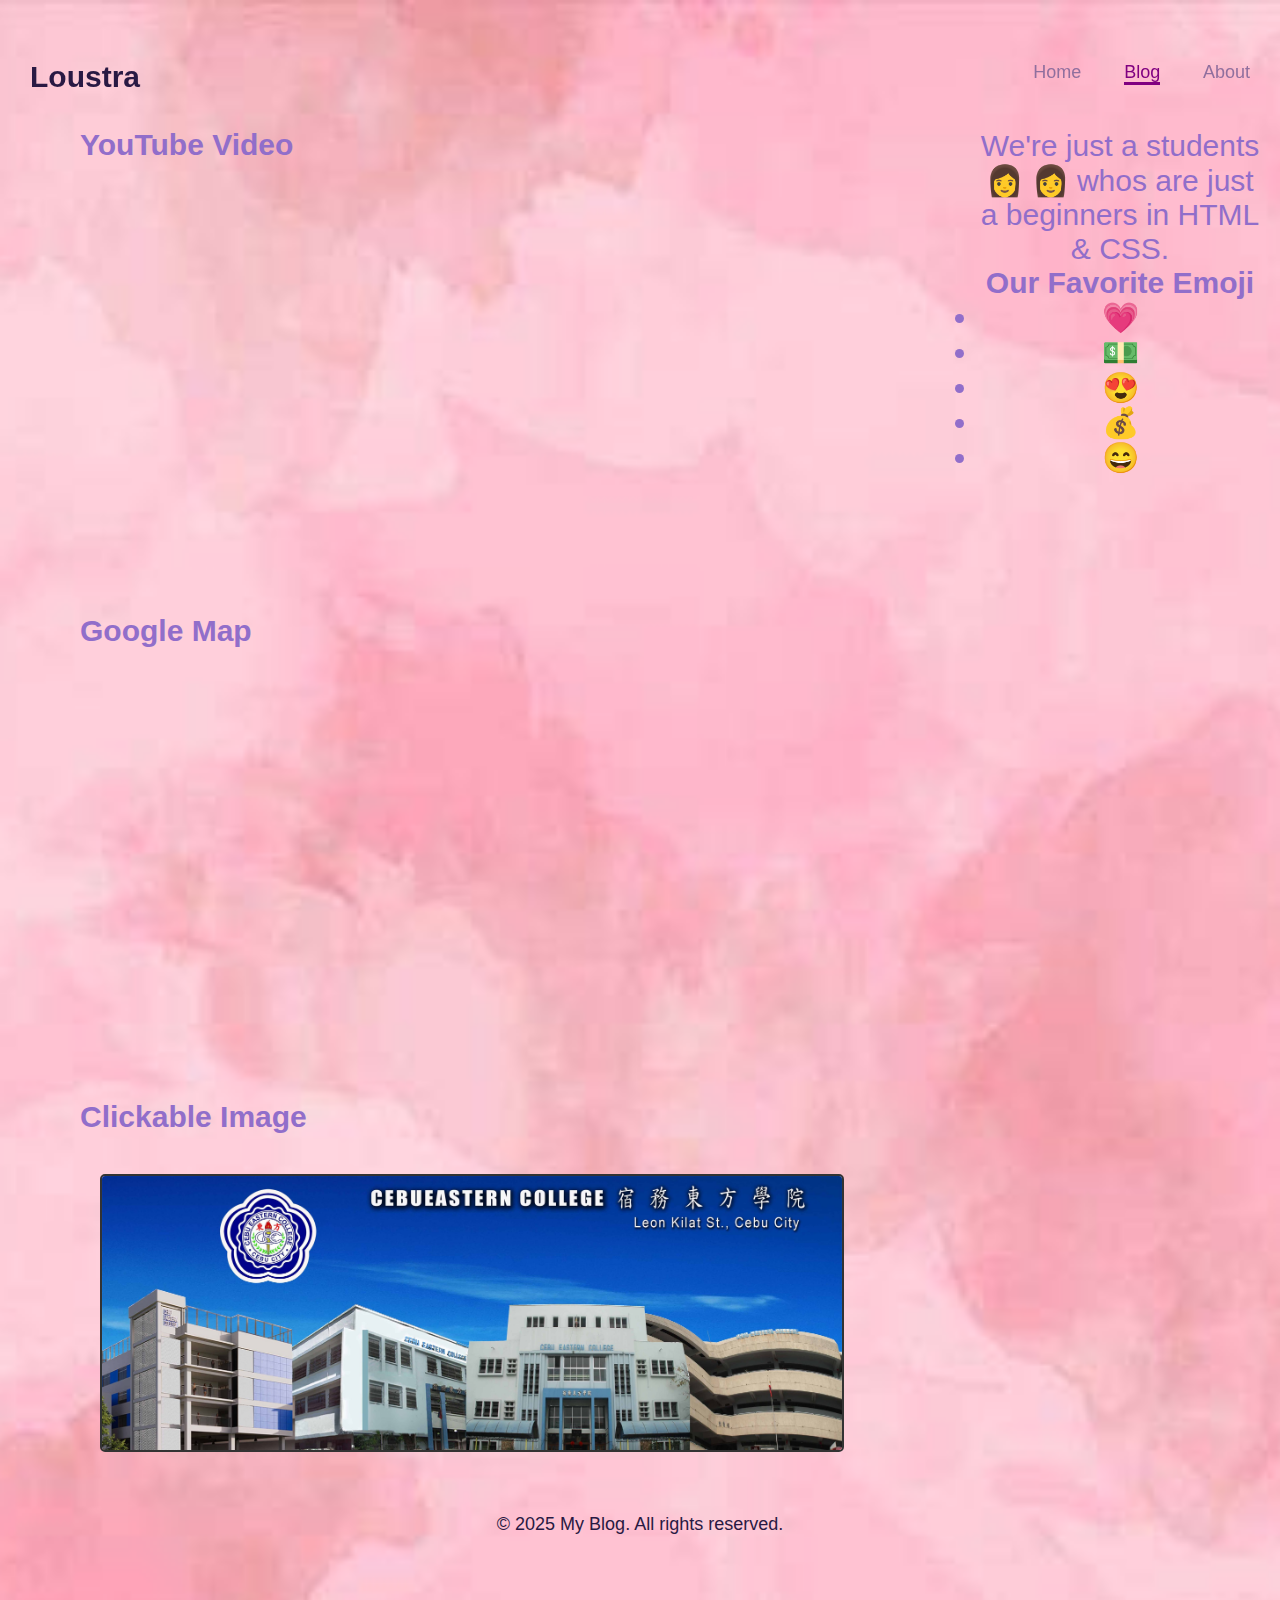
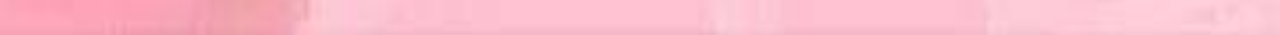
<file: blog.html>
<!DOCTYPE html>

<html>
    <head>
    <title> &bull;My Blog &amp; Beyond!</title>
    <link rel="stylesheet" href="Style.css">
    </head>
    <body>
       <header>
        <a href="#" class="logo">Loustra</a> 
        <nav>
            <a href="index.html">Home</a>
            <a href="#" class="active">Blog</a>
            <a href="about.html">About</a>
        </nav>
       </header>

       <main>
        <h1>YouTube Video </h1>
       
        <article>        
                <iframe 
                width="560" 
                height="315" 
                src="https://www.youtube.com/embed/HD13eq_Pmp8?si=NswKpIxbnFR224Gw" 
                title="YouTube video player" 
                frameborder="0" 
                allow="accelerometer; autoplay; clipboard-write; encrypted-media; gyroscope; picture-in-picture; web-share" 
                referrerpolicy="strict-origin-when-cross-origin" allowfullscreen></iframe>
        </article>
        <h1>Google Map</h1>
        <article>
                <iframe src="https://www.google.com/maps/embed?pb=!1m18!1m12!1m3!1d3925.5918467547917!2d123.8960169!3d10.2944329!2m3!1f0!2f0!3f0!3m2!1i1024!2i768!4f13.1!3m3!1m2!1s0x33a99bfcc60d650d%3A0x5ee73506c68dd233!2sCebu%20Eastern%20College%20Cebu%20city!5e0!3m2!1sen!2sph!4v1742226086631!5m2!1sen!2sph" 
                width="600" 
                height="450" 
                style="border:0;" allowfullscreen="" loading="lazy" 
                referrerpolicy="no-referrer-when-downgrade">
                </iframe>
        </article>
        <h1>Clickable Image</h1>
        <article>
            <img src="image_map.jpg" usemap="#image-map">

         <map name="#image-map">
         <area target="_blank" alt="CEC" title="CEC" href="https://en.wikipedia.org/wiki/Cebu_Eastern_College" coords="10, 10, 156, 150" shape="rect">
         <area target="_self" alt="Page  1" title="Page 1" href="Page1.html" coords="160, 10, 300, 150" shape="rect">
         <area target="_blank" alt="CEC" title="CEC" href="https://www.facebook.com/CEC1915EASTERNIANS/" coords="310, 10, 450, 150" shape="rect">
         </map>
        </article>
        
        <aside>
            <p>We&apos;re just a students &#128105; &#128105; whos are just a beginners in HTML &amp; CSS.</p>
            <h1>Our Favorite Emoji</h1>
            <ul>
                <li>&#128151</li>
                <li>&#128181</li>
                <li>&#128525</li>
                <li>&#128176</li>
                <li>&#128516</li>
              </ul>
        </aside>
       </main>

       <footer>
        <p>© 2025 My Blog. All rights reserved.</p>
       </footer>
    </body>
</html>
</file>
<file: Style.css>
*{
    margin: 0;
    padding: 0;
    box-sizing: border-box;
    text-decoration: none;
    border: none;
    font-family: Impact, Haettenschweiler, 'Arial Narrow Bold', sans-serif;
}

html{
    font-size: 62.5%;
}

body{
    width: 100%;
    height: 100%;
    overflow-x: hidden, linear;
    background-image: url(background2.jpg);
    background-size: cover;
    background-position: center;
    background-repeat: no-repeat;  
    color: #916eca;
    text-align: center;
    padding: 80px;
    padding-top: 10%;
}

header{
    margin-top: 30px;
    position: fixed;
    top: 0;
    left: 0;
    width: 100%;
    padding: 20px 30px;
    background-color: transparent;
    filter: drop-shadow(10);
    display: flex;
    justify-content: space-between;
    align-items: center;
    z-index: 1000;
    margin-bottom: 30px;
}

.logo{
    font-size: 3rem;
    color: #291943;
    font-weight: 800;
    cursor: pointer;
    transition: 0.5s ease;
}

.logo:hover{
    transform: scale(1.1);
}

nav a{
    font-size: 1.8rem;
    color: #906f9e;
    margin-left: 4rem;
    font-weight: 500;
    transition: 0.3s ease;
    border-bottom: 3px solid transparent;
}

nava:hover, nav a.active{
    color: #800080;
    border-bottom: solid #800080;
}

@media(max-width:995px){
    nav{
        position: absolute;
        top: 100%;
        right: 0;
        width: 40%;
        border-left:3px solid #906f9e ;
        border-bottom: 3px solid #906f9e;
        border-bottom-left-radius: 2rem;
        background-color: #800080;
        border-top: 0.1rem solid #800080;
    }

    nav.active{
        display: block;
    }

    nav a{
        display: block;
        font-size: 2rem;
        margin: 3rem 0;
    }

    nav a:hover, nav a.active{
        padding: 1rem;
        border-radius: 0.5rem;
        border-bottom: 0.5rem solid #9c88a7;
    }
}

section{
    min-height: 100vh;
    padding: 5rem 9% 5 rem;
}

.home{
    display: flex;
    justify-content: center;
    align-items: center;
    gap: 8rem;
    background-color: #906f9e;
}

.home .home-text h1{
    font-size: 10rem;
    font-weight: 700;
    line-height: 1.3;
    flex: 1;
    text-align: left;
    grid-template-columns: 200px 1fr;
    align-items: center;
    margin-bottom: 5px;
    margin-top: 10px;
}

span{
    color: #906f9e;
}

.home-text h4{
    font-size: 4rem;
    margin-bottom: 1rem;
    font-weight: 700;
    display: grid;
    grid-template-columns: 200px 1fr;
    align-items: center;
    flex: 1;
    text-align: left;
    margin-bottom: 10px;
    margin-top: 10px;
    margin-right: 10px;
}

.home-text p{
    font-size: 2rem;
    flex: 1;
    text-align: left;
}

.home-text{
    flex: 1;
    text-align: left;
}

.home-img{
    border-radius: 50%;
    flex-direction: column;
    text-align: center;
    display: flex;
    align-items: center;
    justify-content: flex-start;
    gap: 30px;
    margin-top: 20px;
}

.home-img img{
    position: relative;
    width: 32vw;
    border-radius: 50%;
    box-shadow: 0 0 25px solid ;
    cursor: pointer;
    transition: 0.2s linear;
    object-fit: cover;
    margin-top: 20px;
}

.home-img img:hover{
    font-size: 1.8rem;
    font-weight: 500;
}

main {
    display: flex;
    flex-direction: column;
    justify-content: space-between;
    align-items: flex-start;
    gap: 20px; 
    grid-area: main;
}

article {
    width: 70%;
    text-align: left;
    flex: 2;
    padding: 20px;
    padding-bottom: 20px;
}

aside {
    position: absolute;
    padding: 20px;
    background-color: rgba(255, 255, 255, 0.8);
    background-color: transparent;
    right: 0;
    top: 0;
    width: 25%;
    height: 100vh;
    align-items: flex-start;
    justify-content: space-between;
    flex-direction: row;
    grid-area: aside;
    margin-top: 8.5%;
}

iframe {
    width: 100%;
    height: 315px;
    border-radius: 10px;
    border: none;
    margin-top: 30px;
    margin-bottom: 25px;
    text-align: center;
}

a {
    margin-top: 10px;
    font-size: 2rem;
    color:#916eca ;
    text-decoration: none;
}

p, li, h1 {
    font-size: 3rem;
}

.map-container {
    display: flex;
    justify-content: center;
    flex-direction: column;
    align-items: center;
    margin: 20px auto;
    background: #583D7B; 
    padding: 20px;
    border-radius: 10px;
    width: fit-content;
}

img {
    max-width: 100%;
    border: 2px solid #333;
    border-radius: 5px;
}

area {
    cursor: pointer;
    pointer-events: auto;
}

area:hover {
    cursor: pointer;
    opacity: 0.7; 
}

footer {
    clear: both;
    background-color: transparent;
    color: #291943;
    text-align: center;
    padding: 20px;
    margin-top: 20px;
}

footer p {
    font-size: large;
}

#authors {
    background-color: #fff;
    padding: 50px;
    text-align: center;
}

#authors h1 {
    font-size: 5rem;
    color: #916eca;
    margin-bottom: 20px;
}

.author {
    display: inline-block;
    width: 300px;
    margin: 20px;
    padding: 20px;
    border-radius: 10px;
    box-shadow: 0 0 10px rgba(0, 0, 0, 0.1);
    text-align: center;
}

.author img {
    width: 120px;  
    height: 120px;
    border-radius: 50%;  
    object-fit: cover;  
    font-size: 1.5rem;
    color: #916eca;
    margin-top: 10px;
}

.author p {
    font-size: 2rem;
    color: #916eca;
    padding: 10px;
}

.author h2{
    font-size: 3.5rem;
    color: #916eca;
    margin-top: 10px;
}
</file>
